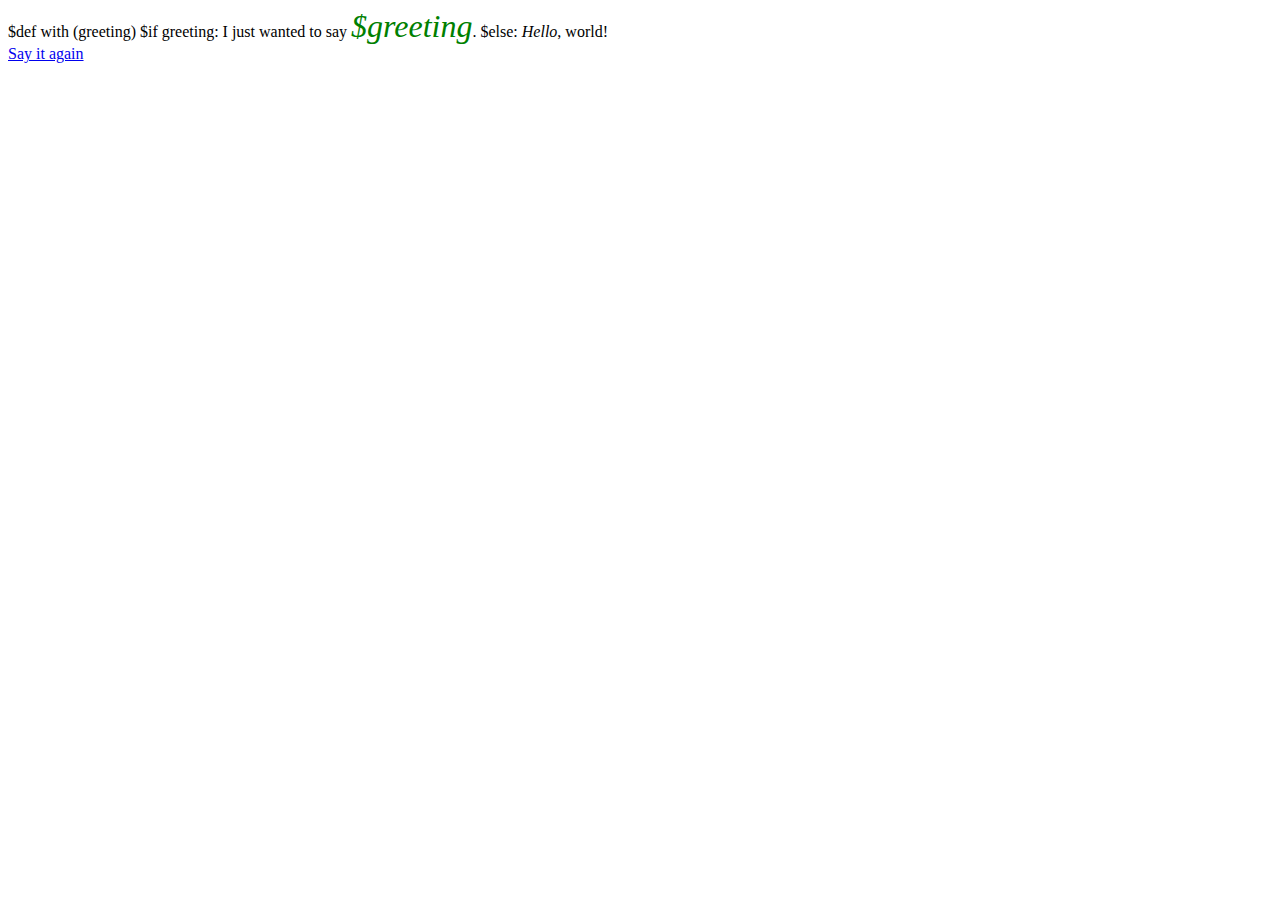
<file: projects/gothonweb/templates/index.html>
$def with (greeting)

<html>
	<head>
		<title>Gothons Of Planet Percal #25</title>
	</head>
<body>

$if greeting:
	I just wanted to say <em style="color: green; font-size: 2em;">$greeting</em>.
$else:
	<em>Hello</em>, world!
</br>
<a href="http://localhost:8080/hello">Say it again</a>

</body>
</html>
</file>
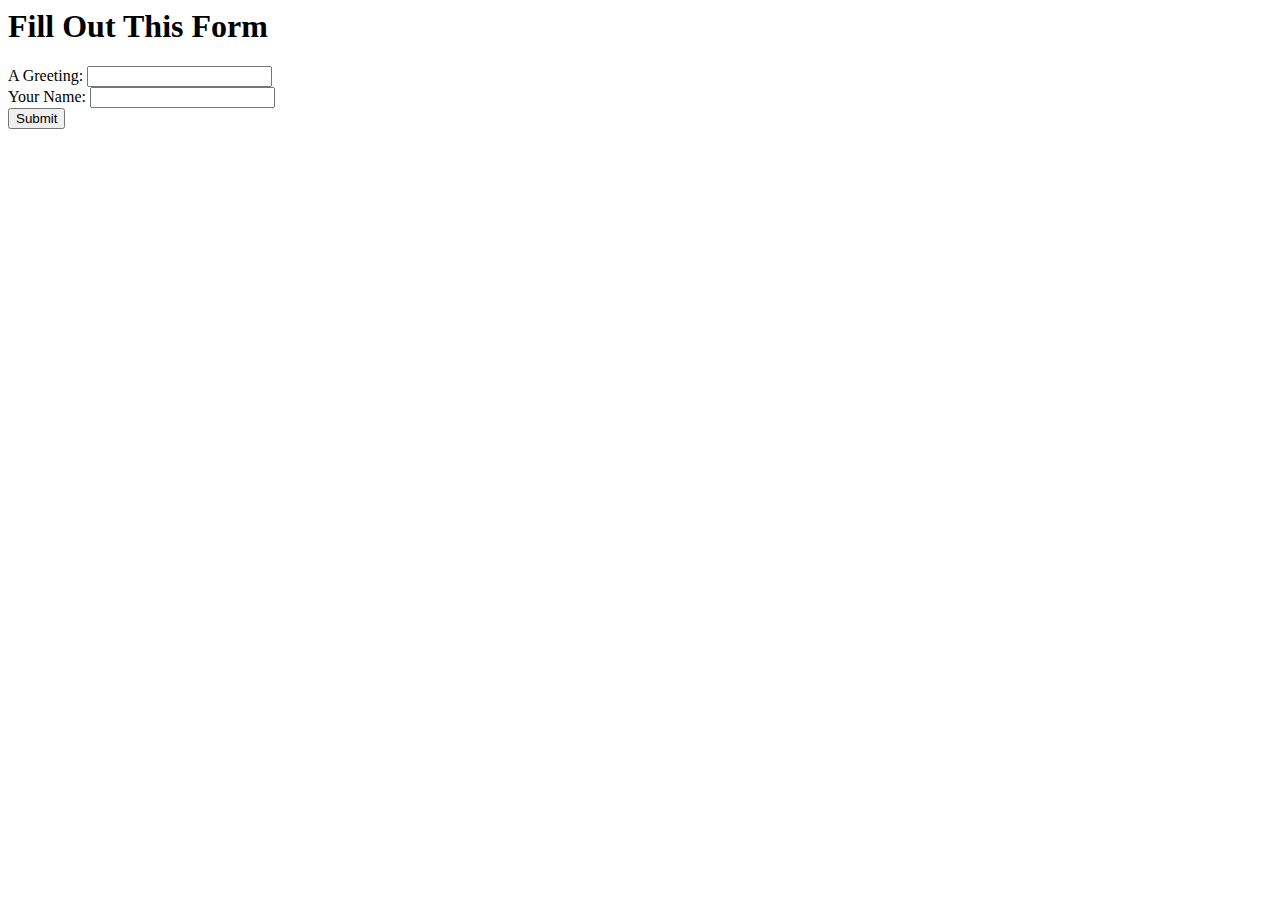
<file: projects/gothonweb/templates/hello_form.html>
<html>
<head>
	<title>Sample Web Form</title>
</head>

<body>

<h1>Fill Out This Form</h1>

<form action="/hello" method="POST">
	A Greeting: <input type="text" name="greet">
	<br/>
	Your Name: <input type="text" name="name">
	<br/>
	<input type="submit">
</form>

</body>
</html>
</file>
